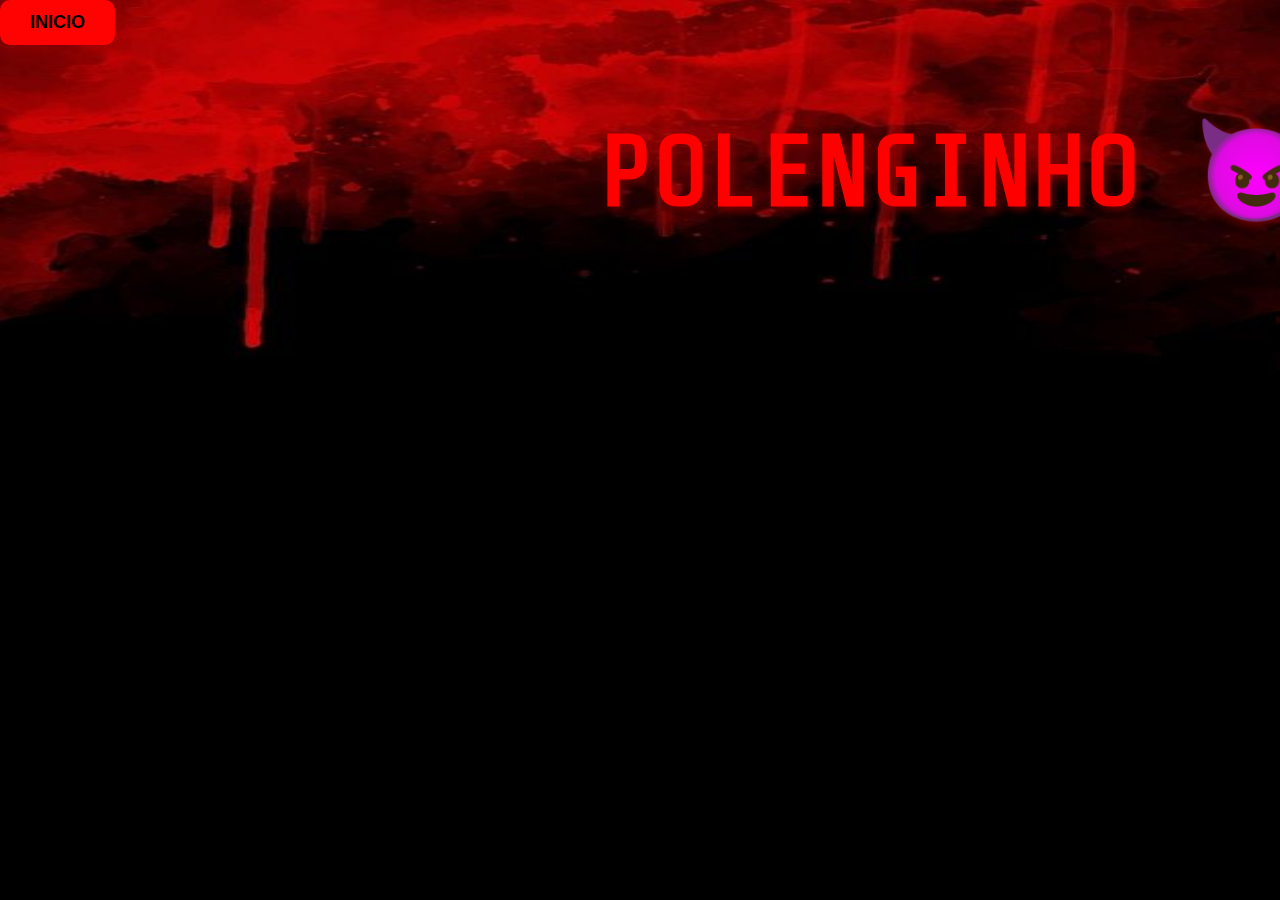
<file: index.html>
<!DOCTYPE html>
<html lang="pt-br">
<head>
    <meta charset="UTF-8">
    <meta name="viewport" content="width=device-width, initial-scale=1.0">
    <title>Meu site</title>
    <link rel="stylesheet" href="css.css">
    <style>
 @import url('https://fonts.googleapis.com/css2?family=Share+Tech+Mono&display=swap');


    </style>
</head>
<body>
  <div class="BTT"> <button onclick="window.location.href='INDEX.HTML'">INICIO</button></div>
    <h1 class="hhh" >POLENGINHO 😈</h1>

    
  


 <img class="ft" src="ft.jpg" alt="ft" onclick="window.location.href='projetos.html'">

 
</body>
</html>
</file>
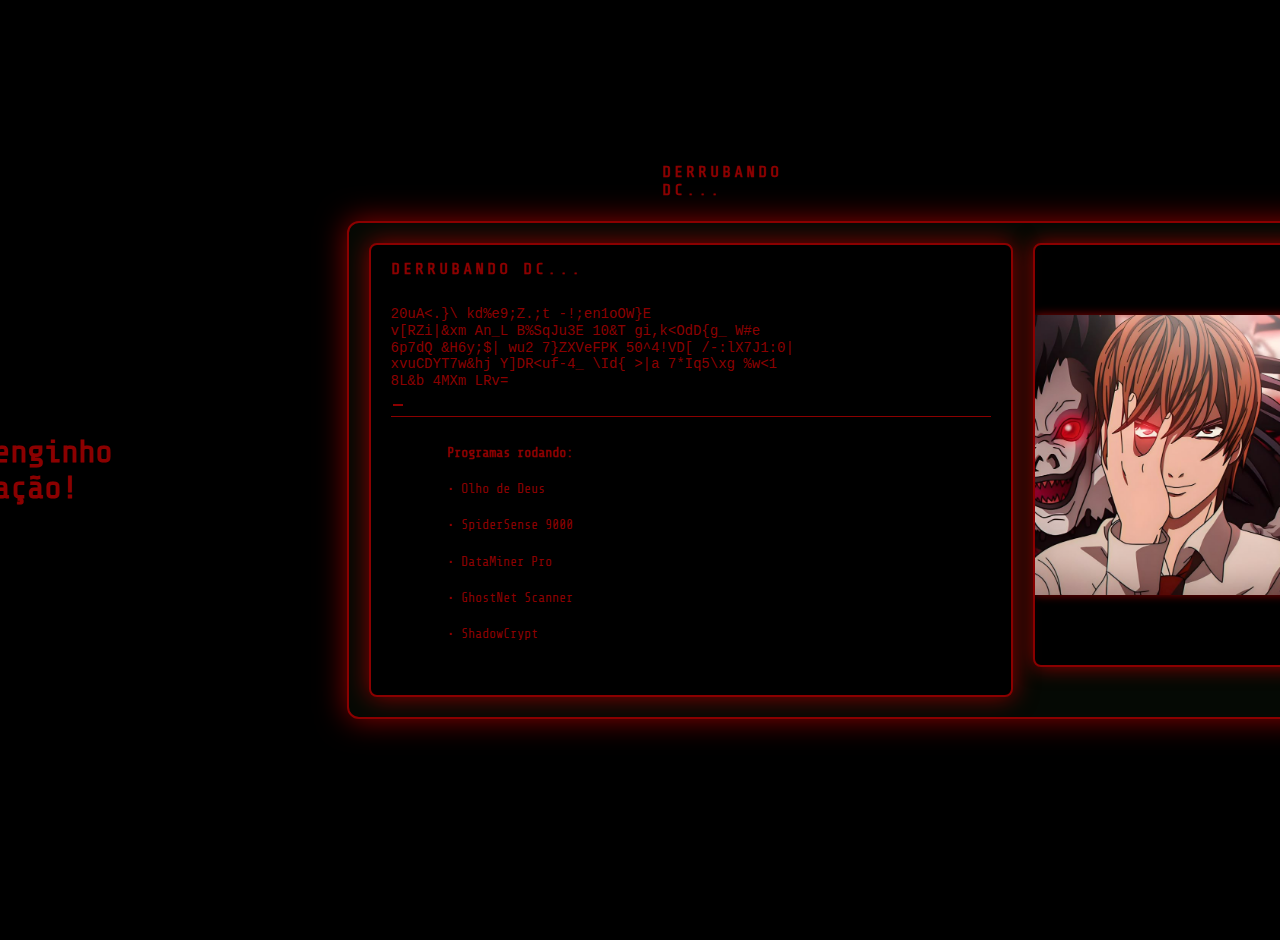
<file: projetos.html>
<!DOCTYPE html>
<html lang="pt-BR">
<head>
<meta charset="UTF-8" />
<meta name="viewport" content="width=device-width, initial-scale=1" />
<title>Console de berninhas</title>
<link rel="stylesheett" href="css.css">
<style>
  @import url('https://fonts.googleapis.com/css2?family=Share+Tech+Mono&display=swap');

  body {
    margin: 0;
    background: #000;
    color: #8B0000;
    font-family: 'Share Tech Mono', monospace;
    display: flex;
    justify-content: center;
    align-items: center;
    height: 100vh;
    padding: 20px;
  }

  .container {
    display: flex;
    gap: 20px;
    background: #050904;
    border: 2px solid #8B0000;
    box-shadow: 0 0 30px #8B0000;
    border-radius: 12px;
    padding: 20px;
    max-width: 960px;
    width: 100%;
  }

  .console-container {
    background: #000;
    border: 2px solid #8B0000;
    box-shadow: 0 0 25px #8B0000;
    width: 600px;
    height: 420px;
    padding: 15px 20px;
    overflow-y: auto;
    white-space: pre-wrap;
    line-height: 1.2;
    font-size: 14px;
    position: relative;
    border-radius: 8px;
    display: flex;
    flex-direction: column;
  }

  #console-output {
    flex-grow: 1;
    outline: none;
  }

  /* Cursor piscante */
  #cursor {
    display: inline-block;
    width: 10px;
    height: 1em;
    background-color: #8B0000;
    margin-left: 2px;
    animation: blink 1s steps(2, start) infinite;
    vertical-align: bottom;
  }

  @keyframes blink {
    0%, 50% { opacity: 1; }
    51%, 100% { opacity: 0; }
  }

  /* Área imagem anime */
  .anime-image {
    width: 280px;
    height: 420px;
    border: 2px solid #8B0000;
    border-radius: 8px;
    box-shadow: 0 0 20px #8B0000;
    overflow: hidden;
    background: #000;
    display: flex;
    justify-content: center;
    align-items: center;
  }

  .anime-image img {
    width: 100%;
    height: auto;
    display: block;
    filter: drop-shadow(0 0 5px #8B0000);
  }

  /* Linha de carregamento "derrubando DC" */
  #loading-line {
    font-weight: bold;
    font-size: 16px;
    margin-bottom: 8px;
    color: #8B0000;
    letter-spacing: 3px;
    font-family: 'Share Tech Mono', monospace;
    user-select: none;
    min-height: 24px;
  }

  /* Programas de hack simulados */
  .program-list {
    margin-top: 10px;
    font-family: 'Share Tech Mono', monospace;
    font-size: 13px;
    line-height: 1.4;
    color: #8B0000;
    border-top: 1px solid #8B0000;
    padding-top: 8px;
  }
  .program-list b {
    color: #8B0000;
  }

  /* Scrollbar estilizado */
  .console-container::-webkit-scrollbar {
    width: 8px;
  }
  .console-container::-webkit-scrollbar-track {
    background: #000;
  }
  .console-container::-webkit-scrollbar-thumb {
    background: #8B0000;
    border-radius: 4px;
  }
.BTT button {
  background-color: #8B0000; 
  color: #000; 
  font-weight: bold;
  font-size: 18px;
  padding: 12px 30px;
  border: none;
  border-radius: 10px;
  box-shadow: 0 5px 15px rgba(168, 0, 0, 0.6);
  cursor: pointer;
  transition: background-color 0.3s ease, box-shadow 0.3s ease, transform 0.2s ease;
  position: relative;
  top: -420px;
  right: 630px;

}
.BTT :hover {
  background-color: #8B0000; 
  box-shadow: 0 8px 20px rgba(119, 0, 0, 0.8);
  transform: scale(1.05);
}

.hh {
  position: relative; /* ou absolute */
  top: -290px;
right: -550px;
  font-weight: bold;
  font-size: 16px;
  margin-bottom: 8px;
  color: #8B0000;
  letter-spacing: 3px;
  font-family: 'Share Tech Mono', monospace;
  user-select: none;
  min-height: 24px;
}

</style>
</head>
<body>
    <h1>polenginho em ação!</h1>
    <h1 class="hh">DERRUBANDO DC...</h1>
    <div class="BTT"> <button onclick="window.location.href='INDEX.HTML'">INICIO</button></div>
  <div class="container" aria-label="Simulador Hacker com console e anime">
    <div class="console-container" aria-live="polite" aria-atomic="false" tabindex="0" role="region" aria-label="Console hacker realista">
      <div id="loading-line" aria-live="off">DERRUBANDO DC...</div>
      <pre id="console-output" aria-live="off" aria-atomic="false"></pre><span id="cursor" aria-hidden="true"></span>
      <div class="program-list" aria-label="Lista de programas de hack">
        <b>Programas rodando:</b><br>
        • Olho de Deus<br>
        • SpiderSense 9000<br>
        • DataMiner Pro<br>
        • GhostNet Scanner<br>
        • ShadowCrypt<br>
      </div>
    </div>
    <div class="anime-image" aria-label="Imagem estilo anime hacker tipo KIRA">
      <img src="deus.jpg" alt="Anime estilo KIRA Death Note" />
    </div>
  </div>

<script>
  (function() {
    const output = document.getElementById('console-output');
    const container = document.querySelector('.console-container');

    // Caracteres para o código hacker aleatório
    const chars ='ABCDEFGHIJKLMNOPQRSTUVWXYZabcdefghijklmnopqrstuvwxyz0123456789!@#$%^&*()-_=+[]{}|;:<>,.?/\\';

    // Gera string aleatória de tamanho variável
    function randomString(min, max) {
      const len = Math.floor(Math.random() * (max - min + 1)) + min;
      let str = '';
      for(let i = 0; i < len; i++) {
        str += chars.charAt(Math.floor(Math.random() * chars.length));
      }
      return str;
    }

    // Função para adicionar uma linha simulada no console
    function addLine() {
      // Gera entre 3 a 6 "tokens" por linha
      const countTokens = Math.floor(Math.random() * 4) + 3;
      const tokens = [];
      for(let i=0; i<countTokens; i++) {
        tokens.push(randomString(3, 12));
      }
      const line = tokens.join(' ')+'\n';
      output.textContent += line;

      // Mantem o scroll no fundo
      container.scrollTop = container.scrollHeight;
    }

    // Loop infinito para adicionar linhas com intervalos aleatórios para simular fluxo de digitação
    function startTyping() {
      addLine();
      // Intervalo entre linhas varia entre 50ms e 250ms para naturalidade
      const delay = 50 + Math.random()*200;
      setTimeout(startTyping, delay);
    }

    // Inicializa console vazio e começa a gerar linhas
    output.textContent = '';
    container.scrollTop = container.scrollHeight;

    // Start typying automaticamente
    startTyping();

  })();
</script>
</body>
</html>
</file>
<file: css.css>
img.ft {
  width: 250px;
  border: 5px solid rgb(211, 3, 3);
  border-radius: 50%;
  position: relative;
  right: -1550px;
  top: 25px;
}

.ft:hover {
  box-shadow: 0 8px 20px rgba(121, 0, 0, 0.8);
  transform: scale(1.05);
  border: 5px solid rgb(255, 0, 0);
}

h1.hhh {
  font-family: 'Share Tech Mono', monospace;
  font-size: 100px;
  color: #FF0000;
  text-shadow: 3px 3px 8px rgba(139, 0, 0, 0.8);
  position: relative;
  right: -600px;
  user-select: none;
  transition: color 0.3s ease, text-shadow 0.3s ease;
  cursor: default;
  padding-bottom: 10px;
}

h1.hhh:hover {
  color: #ff5555;
  text-shadow: 5px 5px 12px rgba(255, 0, 0, 0.9);
  border-color: #ff5555;
}

body {
    margin: 0;
  height: 100vh;
   background-color: black;
   background-image: url(Fundo\ de\ Halloween\ com\ respingos\ de\ sangue\ e\ gotas\ _\ Vetor\ Grátis.jpg);
   background-repeat: no-repeat;
   position: relative;
   width: 9000px;
   background-size: 100% 50%;
}


.BTT button {
  background-color: #ff0202;
  color: #000;
  font-weight: bold;
  font-size: 18px;
  padding: 12px 30px;
  border: none;
  border-radius: 10px;
  box-shadow: 0 5px 15px rgba(168, 0, 0, 0.6);
  cursor: pointer;
  transition: background-color 0.3s ease, box-shadow 0.3s ease, transform 0.2s ease;
  position: relative;
  top: 0px;
  right: 0px;

}
.BTT :hover {
  background-color: #8B0000; 
  box-shadow: 0 8px 20px rgba(119, 0, 0, 0.8);
  transform: scale(1.05);
}
</file>
